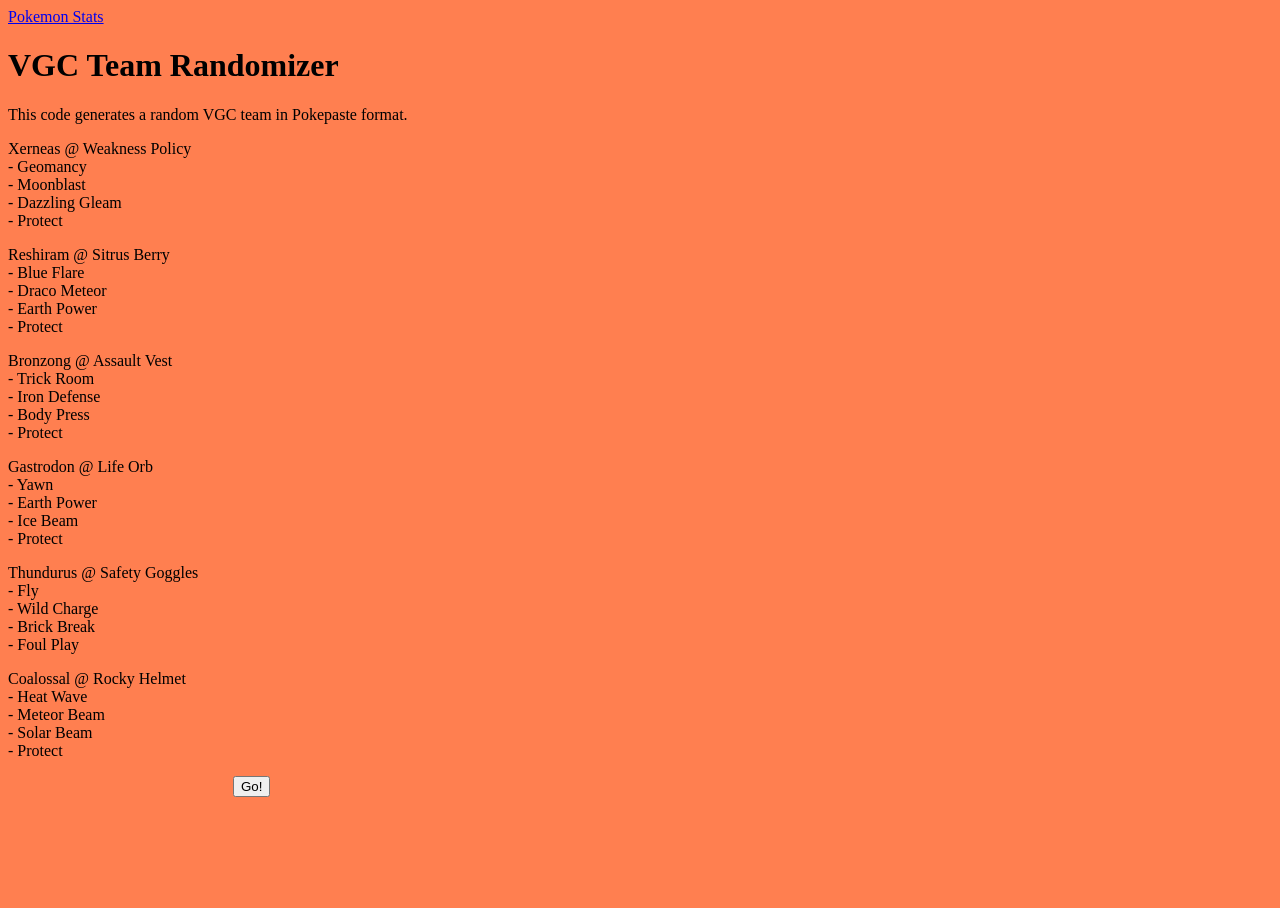
<file: index.html>
<!DOCTYPE html>
<html>

<head>
  <meta charset="utf-8">
  <meta name="viewport" content="width=device-width">
  <title>Team Randomizer</title>
  <link href="style.css" rel="stylesheet" type="text/css" />
    <link href="gligar.ico?v=1" rel="icon" type="image/x-icon" />
  <a href="https://eragon11145.github.io/Pokemon/">Pokemon Stats</a>
</head>
<h1>VGC Team Randomizer</h1>
<p>This code generates a random VGC team in Pokepaste format.</p>
  <p id='pokemon1'> </p>
  <p id='pokemon2'> </p>
  <p id='pokemon3'> </p>
  <p id='pokemon4'> </p>
  <p id='pokemon5'> </p>
  <p id='pokemon6'> </p>
  <script src="script.js"></script>
  <button type='button' onclick='Randomize()'>Go!</button>
  <body onload='Randomize()'>
</body>

</html>
</file>
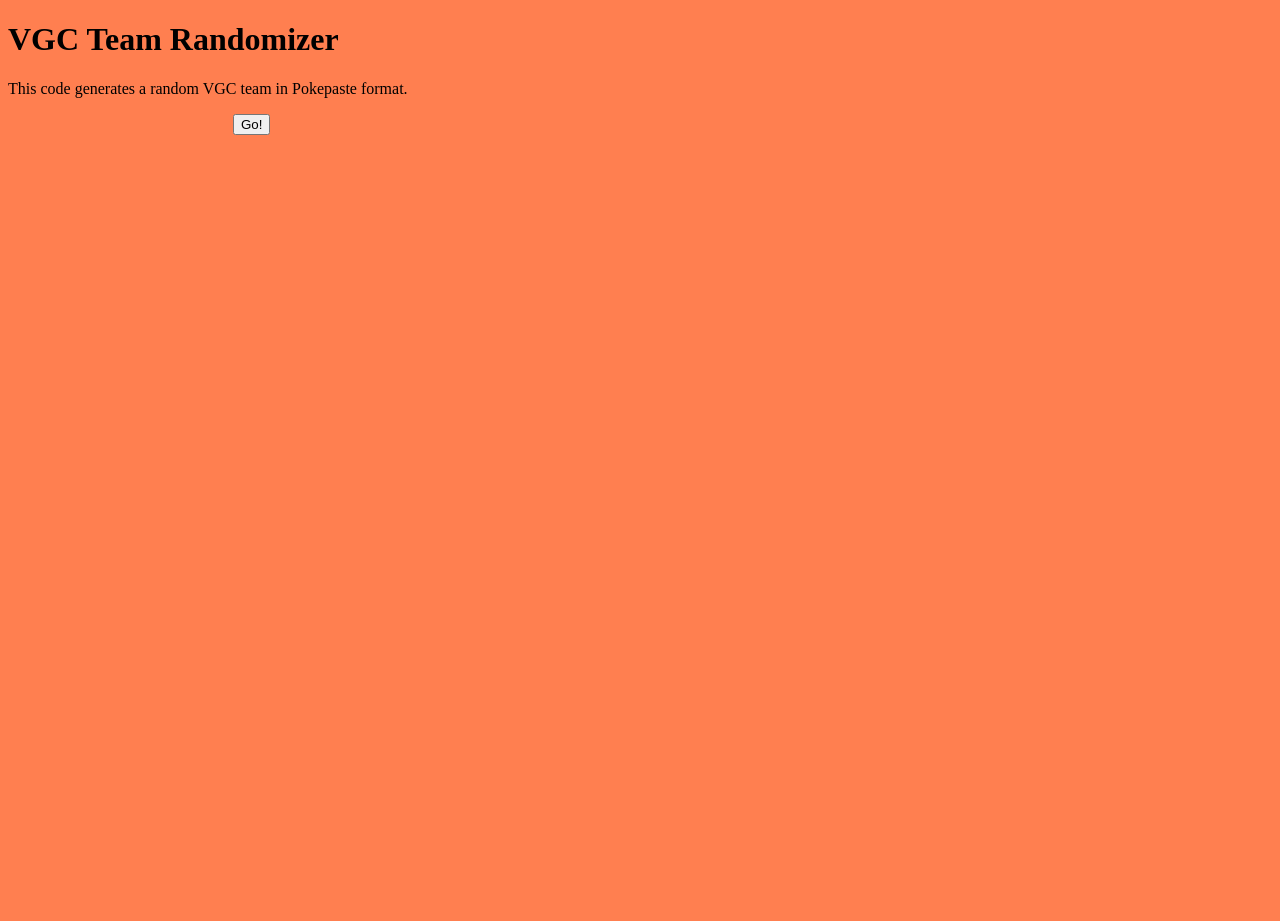
<file: index (3).html>
<!DOCTYPE html>
<html>

<head>
  <meta charset="utf-8">
  <meta name="viewport" content="width=device-width">
  <title>Team Randomizer</title>
  <link href="style.css" rel="stylesheet" type="text/css" />
</head>
<h1>VGC Team Randomizer</h1>
<p>This code generates a random VGC team in Pokepaste format.</p>
<body>
  <p id='pokemon1'> </p>
  <p id='move1'></p>
  <p id='move2'></p>
  <p id='move3'></p>
  <p id='move4'></p>
  <p id='pokemon2'> </p>
  <p id='move5'></p>
  <p id='move6'></p>
  <p id='move7'></p>
  <p id='move8'></p>
  <p id='pokemon3'> </p>
  <p id='move9'></p>
  <p id='move10'></p>
  <p id='move11'></p>
  <p id='move12'></p>
  <p id='pokemon4'> </p>
  <p id='move13'></p>
  <p id='move14'></p>
  <p id='move15'></p>
  <p id='move16'></p>
  <p id='pokemon5'> </p>
  <p id='move17'></p>
  <p id='move18'></p>
  <p id='move19'></p>
  <p id='move20'></p>
  <p id='pokemon6'> </p>
  <p id='move21'></p>
  <p id='move22'></p>
  <p id='move23'></p>
  <p id='move24'></p>
  <script src="script.js"></script>
  <button type='button' onclick='Randomize()'>Go!</button>
 <!--
This script places a badge on your repl's full-browser view back to your repl's cover page. Try various colors for the theme: dark, light, red, orange, yellow, lime, green, teal, blue, blurple, magenta, pink!
-->
<script src="https://replit.com/public/js/replit-badge.js" theme="blue" defer></script> 
</body>

</html>
</file>
<file: style.css>
html, body {
  height: 100%;
  width: 100%;
  background-color: coral;
}
header{
  padding: 5px;
  margin-left: 150px;
  
}
input{
  margin-left:150px;
}
button{
  margin-left:225px;
  
}
</file>
